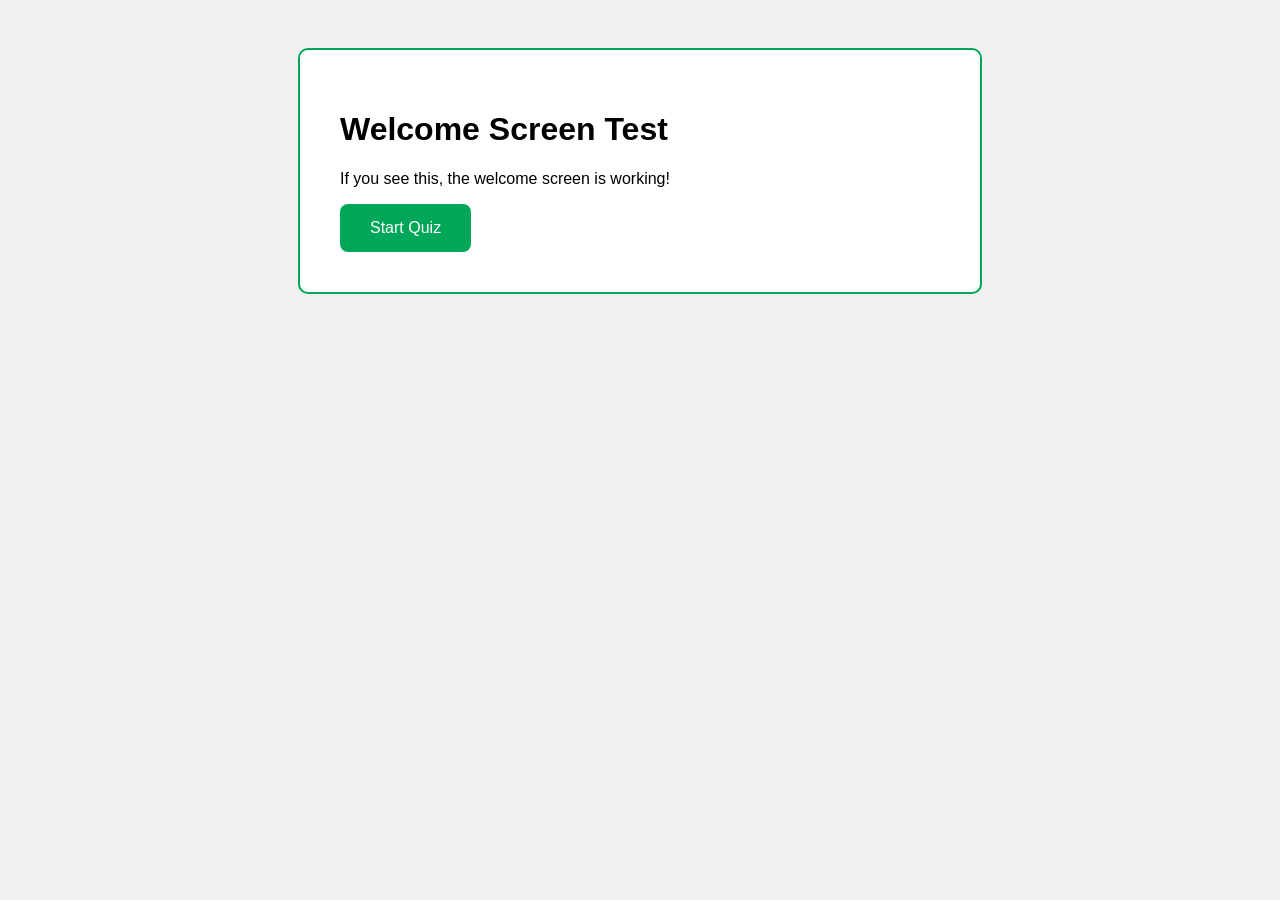
<file: simple-test.html>
<!DOCTYPE html>
<html>
<head>
    <title>Simple Test</title>
    <style>
        .screen { display: none; }
        .screen.active { display: block; }
        body { font-family: Arial; padding: 40px; }
        .card { background: white; padding: 40px; border: 2px solid #00A758; border-radius: 10px; max-width: 600px; margin: 0 auto; }
        button { background: #00A758; color: white; padding: 15px 30px; border: none; border-radius: 8px; font-size: 16px; cursor: pointer; }
    </style>
</head>
<body style="background: #f0f0f0;">
    <div id="welcome" class="screen active">
        <div class="card">
            <h1>Welcome Screen Test</h1>
            <p>If you see this, the welcome screen is working!</p>
            <button onclick="startTest()">Start Quiz</button>
        </div>
    </div>
    
    <div id="quiz" class="screen">
        <div class="card">
            <h1>Quiz Screen Test</h1>
            <p>Quiz started successfully!</p>
            <button onclick="goBack()">Go Back</button>
        </div>
    </div>
    
    <script>
        function startTest() {
            document.getElementById('welcome').classList.remove('active');
            document.getElementById('quiz').classList.add('active');
        }
        
        function goBack() {
            document.getElementById('quiz').classList.remove('active');
            document.getElementById('welcome').classList.add('active');
        }
    </script>
</body>
</html>
</file>
